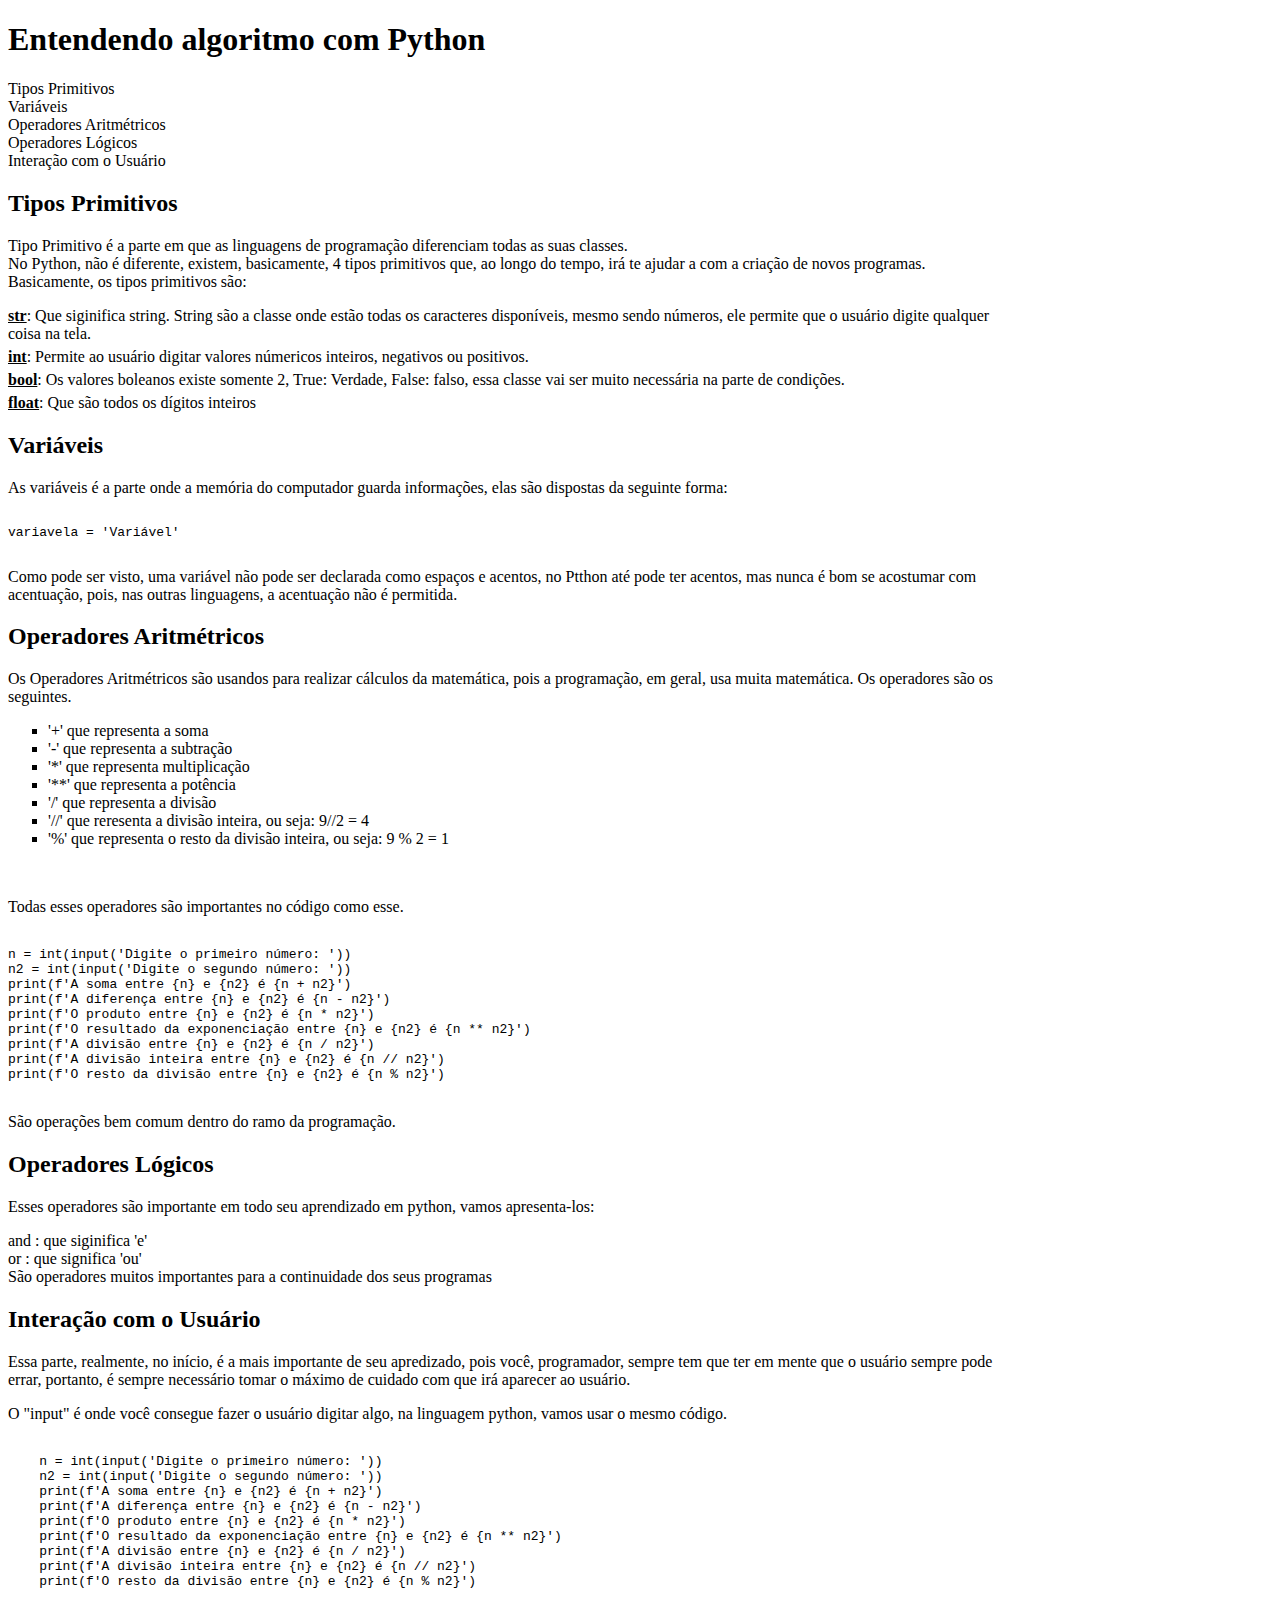
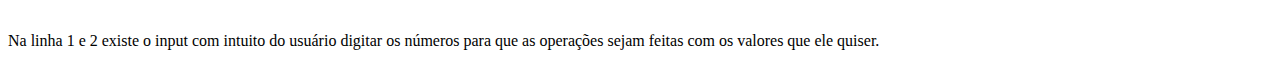
<file: projeto.html>
<!DOCTYPE html>
<html lang="pt-br">
<head>
    <meta charset="UTF-8">
    <meta http-equiv="X-UA-Compatible" content="IE=edge">
    <meta name="viewport" content="width=device-width, initial-scale=1.0">
    <title>Iniciando algortimo com Python</title>
    <link rel="stylesheet" href="python1.css">
</head>
<body>
    <header>
        <h1 class="cabeca">Entendendo algoritmo com Python</h1>
    

    
        <section id="assuntos"> <nav>Tipos Primitivos</nav>  <nav>Variáveis</nav> <nav> Operadores Aritmétricos</nav> <nav> Operadores Lógicos</nav> <nav>Interação com o Usuário</nav></section>
    </header>
        
            <main>
            <article > <!--Tipos Primitivos-->
                <h2>Tipos Primitivos</h2>
                <p>
                Tipo Primitivo é a parte em que as linguagens de programação diferenciam todas as suas classes. <br>
                No Python, não é diferente, existem, basicamente, 4 tipos primitivos que, ao longo do tempo, irá te ajudar a com a criação de novos programas. Basicamente, os tipos primitivos são:
                <li>
                    <strong><u>str</u></strong>: Que siginifica string. String são a classe onde estão todas os caracteres disponíveis, mesmo sendo números, ele permite que o usuário digite qualquer coisa na tela.
                </li>
                <li style="margin-top: 5px;">
                    <strong><u>int</u></strong>: Permite ao usuário digitar valores númericos inteiros, negativos ou positivos.
                </li>
                <li style="margin-top: 5px;">
                    <strong><u>bool</u></strong>: Os valores boleanos existe somente 2, True: Verdade, False: falso, essa classe vai ser muito necessária na parte de condições.
                <li style="margin-top: 5px;">
                    <strong><u>float</u></strong>: Que são todos os dígitos inteiros

                </li>

                </li>
                </p>
            </article>
            <article> <!--Variáveis-->
                <h2>Variáveis</h2>

                <p1 style="margin-top: 10px; font-family: calibri;">
                As variáveis é a parte onde a memória do computador guarda informações, elas são dispostas da seguinte forma: <br>

<pre>
    <code>
variavela = 'Variável'
    </code>
</pre>
            Como pode ser visto, uma variável não pode ser declarada como espaços e acentos, no Ptthon até pode ter acentos, mas nunca é bom se acostumar com acentuação, pois, nas outras linguagens, a acentuação não é permitida.
                </p1>
            </article>
            <article>
                <h2> Operadores Aritmétricos
                </h2>
                <p>Os Operadores Aritmétricos são usandos para realizar cálculos da matemática, pois a programação, em geral, usa muita matemática. Os operadores são os seguintes. <br>
                    <ul type='square'>
                        <li>
                            '+' que representa a soma
                        </li>
                        <li>
                            '-' que representa a subtração
                        </li>
                        <li> '*' que representa multiplicação</li>
                        <li>'**' que representa a potência</li>
                        <li>'/' que representa a divisão</li>
                        <li>
                            '//' que reresenta a divisão inteira, ou seja: 9//2 = 4
                        </li>
                        <li>
                            '%' que representa o resto da divisão inteira, ou seja: 9 % 2 = 1
                        </li>
                    </ul> <br>
                    <p>
                        Todas esses operadores são importantes no código como esse.
<pre>
<code>
n = int(input('Digite o primeiro número: '))
n2 = int(input('Digite o segundo número: '))
print(f'A soma entre {n} e {n2} é {n + n2}')
print(f'A diferença entre {n} e {n2} é {n - n2}')
print(f'O produto entre {n} e {n2} é {n * n2}')
print(f'O resultado da exponenciação entre {n} e {n2} é {n ** n2}')
print(f'A divisão entre {n} e {n2} é {n / n2}')
print(f'A divisão inteira entre {n} e {n2} é {n // n2}')
print(f'O resto da divisão entre {n} e {n2} é {n % n2}')
</code>
</pre> 
                    </p>
                 São operações bem comum dentro do ramo da programação.

                </p>
            </article>
            <article>
                <h2>Operadores Lógicos</h2>
                <p>
                    Esses operadores são importante em todo seu aprendizado em python, vamos apresenta-los: <br>
                <li> and : que siginifica 'e'</li>
                <li> or : que significa 'ou'</li>
                São operadores muitos importantes para a continuidade dos seus programas
                </p>
            </article>
            <article>
                <h2>Interação com o Usuário</h2>

            <p>
                Essa parte, realmente, no início, é a mais importante de seu apredizado, pois você, programador, sempre tem que ter em mente que o usuário sempre pode errar, portanto, é sempre necessário tomar o máximo de cuidado com que irá aparecer ao usuário.


            </p>
            <p>
                O "input" é onde você consegue fazer o usuário digitar algo, na linguagem python, vamos usar o mesmo código.
    <pre>
    <code>
    n = int(input('Digite o primeiro número: '))
    n2 = int(input('Digite o segundo número: '))
    print(f'A soma entre {n} e {n2} é {n + n2}')
    print(f'A diferença entre {n} e {n2} é {n - n2}')
    print(f'O produto entre {n} e {n2} é {n * n2}')
    print(f'O resultado da exponenciação entre {n} e {n2} é {n ** n2}')
    print(f'A divisão entre {n} e {n2} é {n / n2}')
    print(f'A divisão inteira entre {n} e {n2} é {n // n2}')
    print(f'O resto da divisão entre {n} e {n2} é {n % n2}')
    </code>
    </pre>  
        Na linha 1 e 2 existe o input com intuito do usuário digitar os números para que as operações sejam feitas com os valores que ele quiser.           
            </p>
            </article>
                </section>
            </main>
        



</body>
</html>
</file>
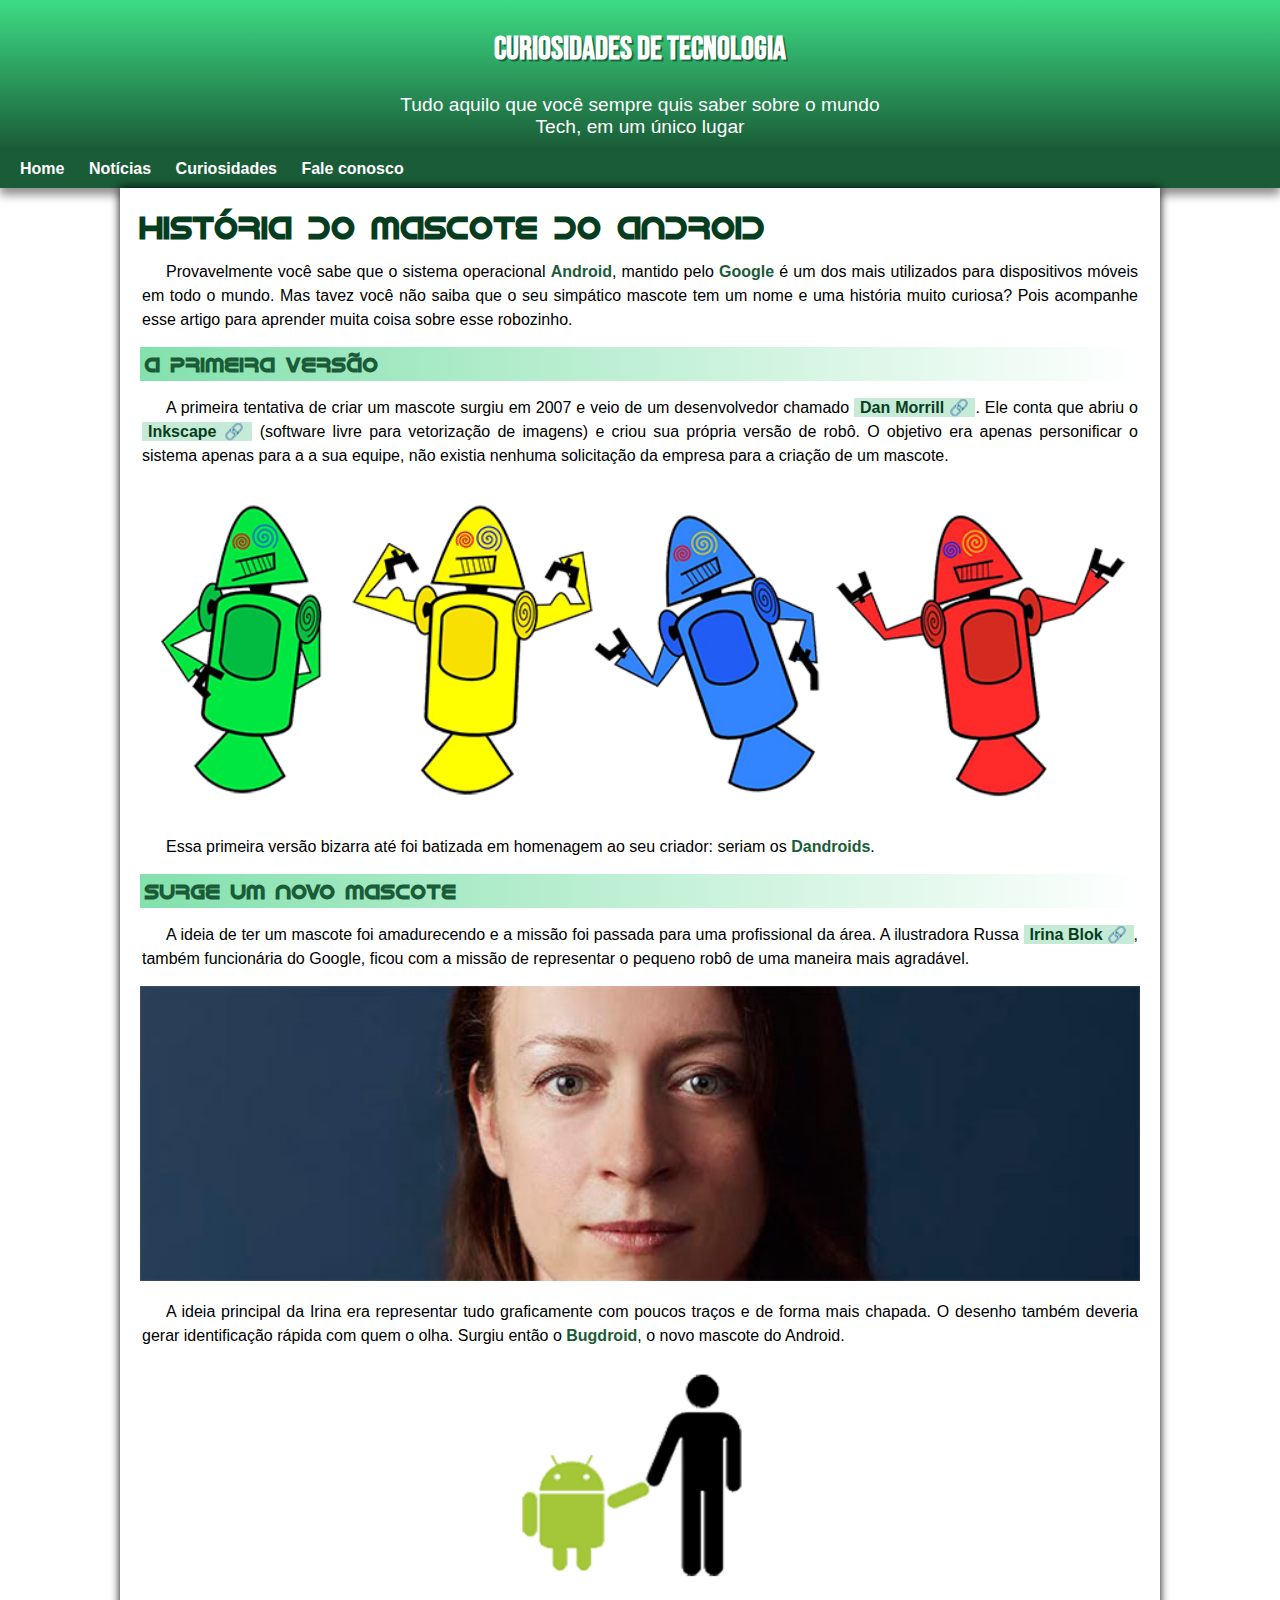
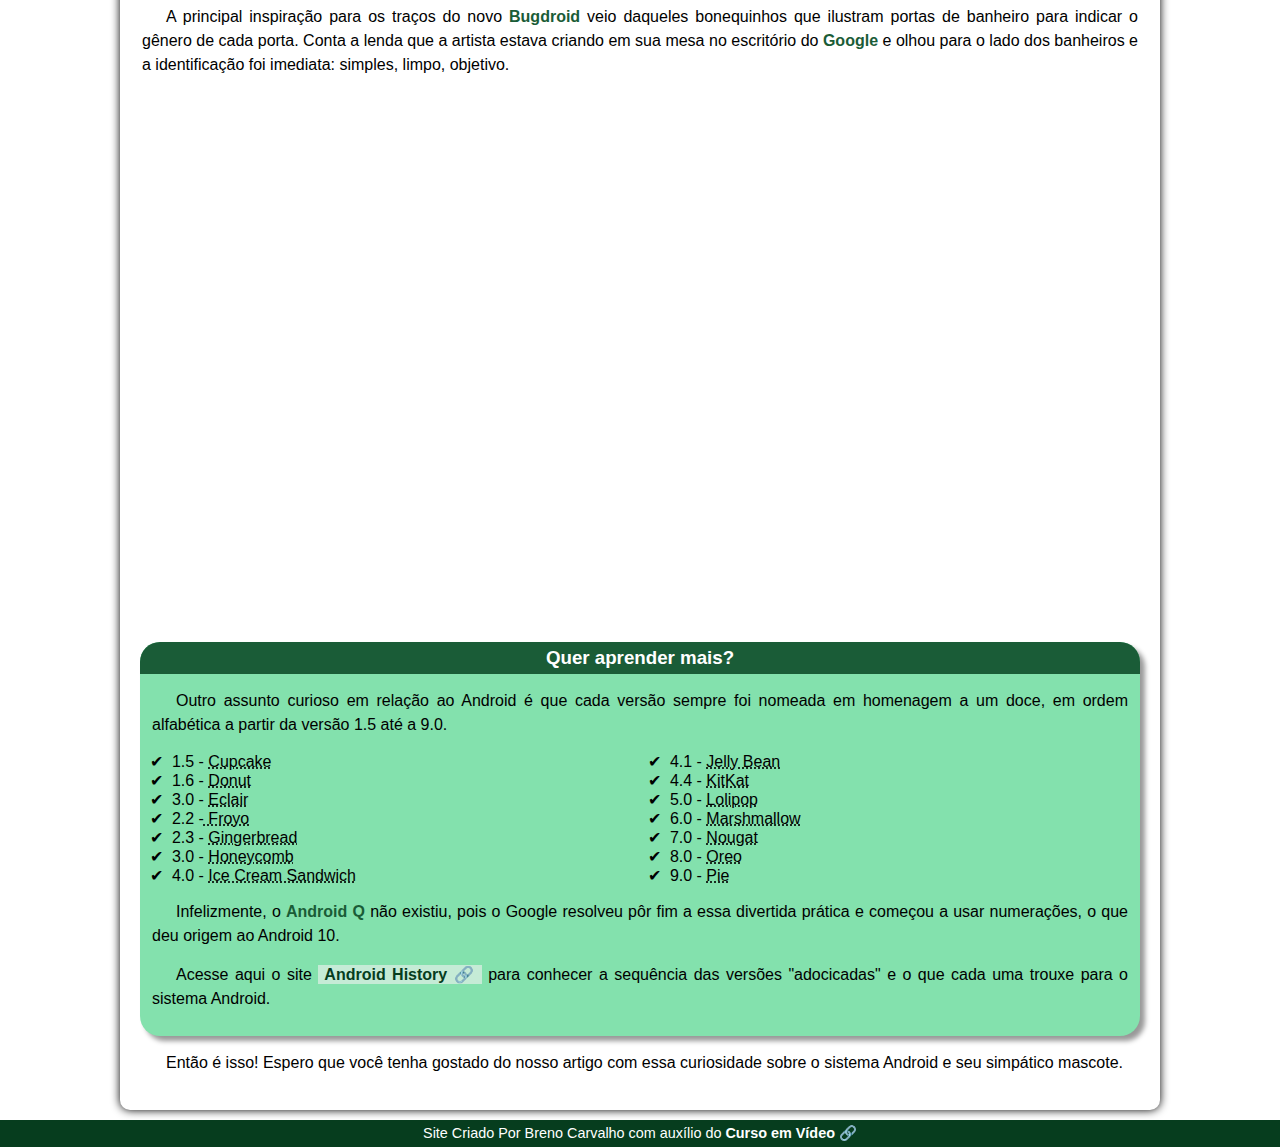
<file: projetocursoemvídeo/androind.html>
<!DOCTYPE html>
<html lang="pt-br">
<head>
    <meta charset="UTF-8">
    <meta http-equiv="X-UA-Compatible" content="IE=edge">
    <meta name="viewport" content="width=device-width, initial-scale=1.0">
    <title>Como Surgiu O Android</title>
    <link rel="shortcut icon" href="imagens/favicon.ico" type="image/x-icon">
    <link rel="stylesheet" href="estilos/androindcss.css">

</head>
<body>
    <header>
        <h1>Curiosidades de Tecnologia</h1>
        <p>Tudo aquilo que você sempre quis saber sobre o mundo Tech, em um único lugar</p>
    </header>
    <nav>
        <a href="#">Home</a>
        <a href="#">Notícias</a>
        <a href="#">Curiosidades</a>
        <a href="#">Fale conosco</a>
    </nav>
<main>
    <article>
        <h1>História do Mascote do Android</h1>

    <p>Provavelmente você sabe que o sistema operacional <strong>Android</strong>, mantido pelo <strong>Google</strong> é um dos mais utilizados para dispositivos móveis em todo o mundo. Mas tavez você não saiba que o seu simpático mascote tem um nome e uma história muito curiosa? Pois acompanhe esse artigo para aprender muita coisa sobre esse robozinho.</p>

    <h2>A primeira versão</h2>

    <p>A primeira tentativa de criar um mascote surgiu em 2007 e veio de um desenvolvedor chamado <a href="https://androidcommunity.com/dan-morrill-shows-us-the-android-mascot-that-almost-was-20130103/" class="externo" target="_blank">Dan Morrill</a>. Ele conta que abriu o <a href="https://inkscape.org/pt-br/" class="externo" target="_blank">Inkscape</a> (software livre para vetorização de imagens) e criou sua própria versão de robô. O objetivo era apenas personificar o sistema apenas para a a sua equipe, não existia nenhuma solicitação da empresa para a criação de um mascote.</p>

    <picture>
        <source media="(max-width: 600px)" srcset="imagens/dan-droids-pq.png">
        <img src="imagens/dan-droids.png" alt="Primeiro mascote do Android"></picture>

    <p>Essa primeira versão bizarra até foi batizada em homenagem ao seu criador: seriam os <strong>Dandroids</strong>.</p>

    <h2>Surge um novo mascote</h2>

    <p>A ideia de ter um mascote foi amadurecendo e a missão foi passada para uma profissional da área. A ilustradora Russa <a href="https://www.irinablok.com/" class="externo" target="_blank">Irina Blok</a>, também funcionária do Google, ficou com a missão de representar o pequeno robô de uma maneira mais agradável.</p>

    <picture>
        <source media="(max-width:600px )" srcset="imagens/irina-blok-pq.jpg">
        <img src="imagens/irina-blok.jpg" alt="Irina Blok, Criadora do Bugdroid"></picture>

    <p>A ideia principal da Irina era representar tudo graficamente com poucos traços e de forma mais chapada. O desenho também deveria gerar identificação rápida com quem o olha. Surgiu então o <strong>Bugdroid</strong>, o novo mascote do Android.</p>

    <img src="imagens/bugdroid.png" class="pequena" alt="bugdroid">

    <p>A principal inspiração para os traços do novo <strong>Bugdroid</strong> veio daqueles bonequinhos que ilustram portas de banheiro para indicar o gênero de cada porta. Conta a lenda que a artista estava criando em sua mesa no escritório do <strong>Google</strong> e olhou para o lado dos banheiros e a identificação foi imediata: simples, limpo, objetivo.</p>

    <div class="video"><iframe width="560" height="315" src="https://www.youtube.com/embed/l2UDgpLz20M" title="YouTube video player" frameborder="0" allow="accelerometer; autoplay; clipboard-write; encrypted-media; gyroscope; picture-in-picture" allowfullscreen></iframe></div>
    
     <aside>
        <h3>Quer aprender mais?</h3>
        <p>Outro assunto curioso em relação ao Android é que cada versão sempre foi nomeada em homenagem a um doce, em ordem alfabética a partir da versão 1.5 até a 9.0.</p>
        <ul>
            <li>1.5 - <abbr title="Bolo De Copo">Cupcake</abbr>

            </li>
            <li>1.6 - <abbr title="Rosquinha">Donut</abbr>

            </li>
            <li>3.0 - <abbr title="Bomba">Eclair</abbr>

            </li>
            <li>2.2 -<abbr title="Iogurte Congelado"> Froyo</abbr>

            </li>
            <li>2.3 - <abbr title="Biscoito de Gengibe">Gingerbread</abbr>

            </li>
            <li>3.0 - <abbr title="Favo de Mel">Honeycomb</abbr>

            </li>
            <li>4.0 - <abbr title="Sanduíche de Sorvete">Ice Cream Sandwich</abbr>

            </li>
            <li>4.1 - <abbr title="Jujuba">Jelly Bean</abbr>

            </li>
            <li>4.4 - <abbr title="KitKat">KitKat</abbr>

            </li>
            <li>5.0 - <abbr title="Pirulito">Lolipop</abbr>

            </li>
            <li>6.0 - <abbr title="Marshmallow">Marshmallow</abbr>

            </li>
            <li>7.0 - <abbr title="Torrone">Nougat</abbr>

            </li>
            <li>8.0 - <abbr title="Oreo">Oreo</abbr>

            </li>
            <li>9.0 - <abbr title="Torta">Pie</abbr>

            </li>
        </ul>
        <p>Infelizmente, o <strong>Android Q</strong> não existiu, pois o Google resolveu pôr fim a essa divertida prática e começou a usar numerações, o que deu origem ao Android 10.</p>

        <p>Acesse aqui o site <a href="https://www.android.com/intl/en_uk/history/#/donut" class="externo" target="_blank">Android History</a> para conhecer a sequência das versões "adocicadas" e o que cada uma trouxe para o sistema Android.</p>
    </aside>
    

    <p>Então é isso! Espero que você tenha gostado do nosso artigo com essa curiosidade sobre o sistema Android e seu simpático mascote.</p>
    </article>
</main>
<footer>
    <p>Site Criado Por Breno Carvalho com auxílio do <a href="https://www.youtube.com/cursoemvideo" class="externo" target="_blank">Curso em Vídeo</a></p>
</footer>

</body>
</html>
</file>
<file: python1.css>
@charset "UTF-8";




main{
    width: 1000px;
    margin: center;
}
</file>
<file: projetocursoemvídeo/estilos/androindcss.css>
@charset "UTF-8";


@import url('https://fonts.googleapis.com/css2?family=Bebas+Neue&display=swap');

@font-face {
    font-family: 'Android';
    src: url(../fontes/idroid.otf) format('opentype');
    font-weight: normal;
}

/*
#c5ebd6
#83elad
#3ddc84
#2fa856
#1a5c37
#063dle
*/

:root{
    --cor0:#c5ebd6;
    --cor1:#83e1ad;
    --cor2:#3ddc84;
    --cor3:#2fa856;
    --cor4:#1a5c37;
    --cor5: #063d1e;
    --fonte-padrao: Arial, Verdana, Helvetica, sans-serif;
    --fonte-destaque: 'Bebas Neue';
    --font-android: 'Android', arial;

}
*{
    margin: 0px;
    padding: 0px;
}

body{
    background-color: white;
    font-family: var(--fonte-padrao);
}
main p{
    margin: 15px 2px ;
    text-align: justify;
    text-indent: 1.5em;
    line-height: 1.5em; /*Espaçamento entre linhas*/
}
main strong{
    color: var(--cor4);
    font-weight: bold;
}
main a{
    text-decoration: none;
    font-weight: bold;
    color: var(--cor5);
    background-color: var(--cor0);
    padding: 1px 6px;
}
main a:hover{
    text-decoration: underline;
    color: var(--cor2);
}

header > h1{
    color: white;
    font-family: var(--fonte-destaque);
    padding-top: 30px; /*Essa parte é para que o h1, que estava colado no alto da tela, fique mais para baixo, o margin top fazeria que todo o header ficasse com margem para o topo, mas o padding deixa somente o h1 com margem para o topo*/
    margin-bottom: 20px;
    text-shadow: 2px 2px 0px rgba(0, 0, 0, 0.404);
}
header > p{
    color: white;
    font-family: var(--fonte-padrao);
    font-size: 1.2em;
    max-width: 500px;
    margin: auto;
    padding: 5px;
}
header{
    background-image:linear-gradient(to bottom, var(--cor2), var(--cor4));
    min-height: 150px;
    text-align: center;

}
a.externo::after{
    content: '\00a0\1F517';
}
nav{
    background-color: var(--cor4);
    padding: 10px;
    box-shadow: 0px 7px 9px rgba(0, 0, 0, 0.438);

}
nav > a{
    color: white;
    padding: 10px;
    text-decoration: none;
    font-weight: bold; /*Para ficar negrito */
}
nav > a:hover{
    background-color: var(--cor1);
    border-radius: 5px;
    transition-duration: 0.5s; /*Serve para fazer uma trasição no passar do mause*/

}
main{
    min-width: 100px;
    max-width: 1000px;
    background-color: white;
    margin: auto;
    margin-bottom: 10px;
    padding: 20px;
    box-shadow: 0px 0px 10px black;
    border-bottom-left-radius: 10px;
    border-bottom-right-radius: 10px;
}
div.video{
    background-color: white;
    margin: 0px -20px 30px -20px;
    padding: 20px;
    padding-bottom: 50%; /*Caso colocar vídeo voltar aqui novamente, parte bem complexa*/
    position: relative;

}
div.video > iframe{
    position: absolute;
    top: 5%;
    left: 5%;
    width: 80%;
    height: 90%;
}
main h1{
    color: var(--cor5);
    font-family: var(--font-android);
    font-size: 1.7;
}
main img{
    width: 100%;
}
main img.pequena{
    max-width: 350px;
    display: block;
    margin: auto;
}
main h2{
    font-family: var(--font-android);
    color: var(--cor4);
    font-size: 1.3em;
    background-image: linear-gradient(to right, var(--cor1), transparent);
    padding: 5px;
}
aside{
    background-color: var(--cor1);
    padding: 10px;
    border-radius: 20px;
    box-shadow: 5px 5px 5px rgba(0, 0, 0, 0.404);
    margin-top: 20px;
}
aside  ul{
    list-style-type: '\2714\00a0\00a0'; /*Comando para colocar um tcheq na frente da lista, não esquecer das aspas, 00a0 = espaços*/
    list-style-position: inside; /*Comando para colocaer as bolinhas das lista pra dentro*/
    columns: 2; /*Deixar coluna em 2*/
    

}
aside h3{
    background-color: var(--cor4);
    color: white;
    margin: -10px -10px 0px -10px;
    padding: 5px;
    border-radius: 20px 20px 0px 0px ;
    text-align: center;
}

footer{
    background-color: var(--cor5);
    color: white;
    text-align: center;
    font-size: 0.9em;
    padding: 5px;
}
footer  a{
    color: white;
    font-weight: bolder;
    text-decoration: none;
    
}
footer a:hover{
    text-decoration: underline;
    color: var(--cor1);
}
</file>
